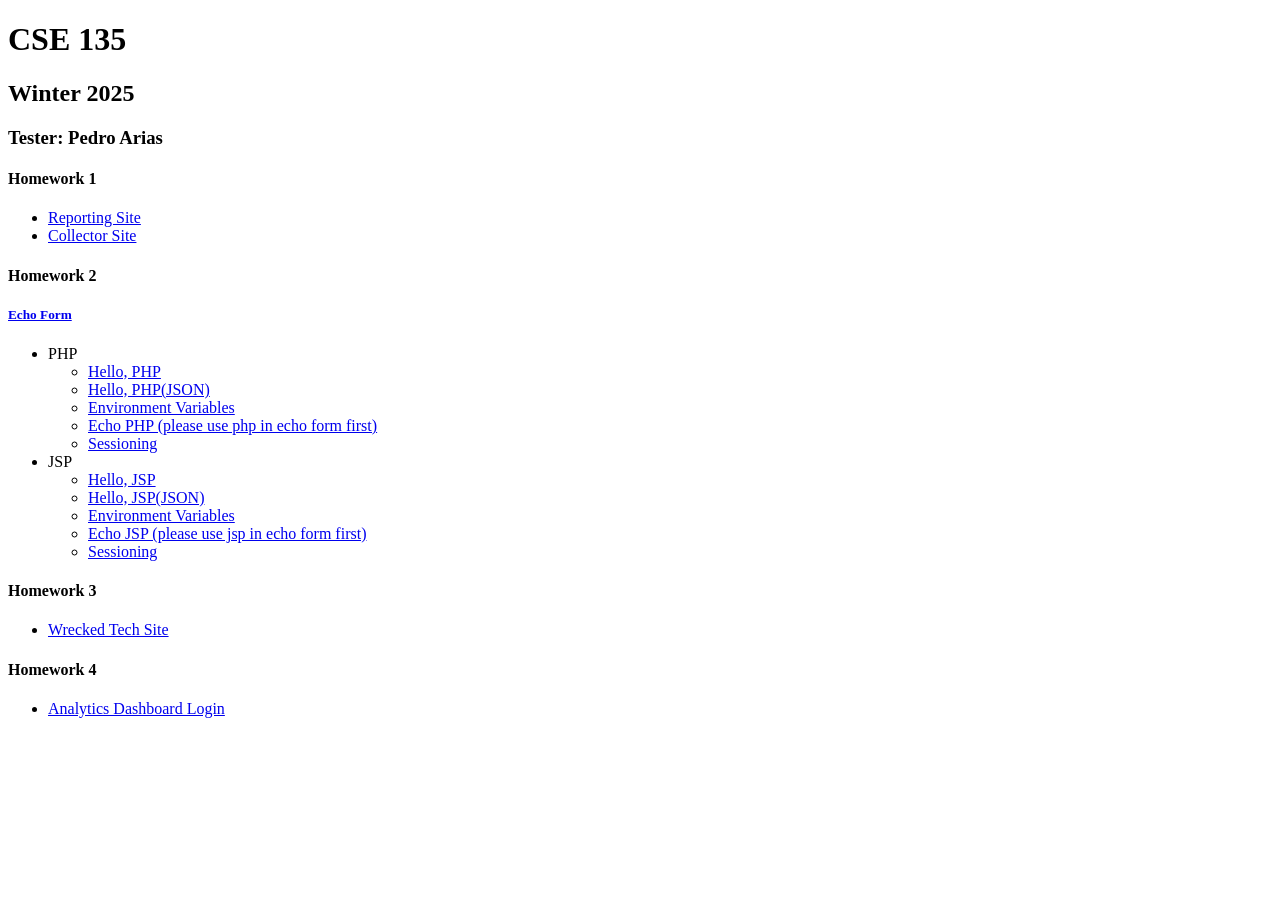
<file: cse135hw1/index.html>
<!DOCTYPE html>
<html lang="en">
  <head>
    <meta charset="UTF-8">
    <meta name="viewport" content="width=device-width, initial-scale=1.0">
    <link rel="icon" href="images/favicon.ico">
    <title> CSE 135</title>
  </head>
  <body>
    <h1>CSE 135</h1>
    <h2> Winter 2025</h2>
    <h3>Tester: Pedro Arias</h3>
    <h4>Homework 1</h4>
    <ul> 
      <li><a href="http://reporting.csepedro.site">Reporting Site</a></li>
      <li><a href="http://collector.csepedro.site">Collector Site</a></li>
    </ul>
    <h4>Homework 2</h4>
    <h5><a href="/CGIDemo/echo-form.html">Echo Form</a></h5>
      <ul> 
        <li>PHP</li>
          <ul>
            <li><a href="/CGIDemo/PHP/hello-html-php.php">Hello, PHP</a></li>  
            <li><a href="/CGIDemo/PHP/hello-json-php.php">Hello, PHP(JSON)</a></li>
            <li><a href="/CGIDemo/PHP/environment-php.php">Environment Variables</a></li>
            <li><a href="/CGIDemo/PHP/echo-php.php">Echo PHP (please use php in echo form first)</a></li> 
             <li><a href="/CGIDemo/PHP/state/state-php.html">Sessioning</a></li> 
          </ul>
          <li>JSP</li>
          <ul>
            <li><a href="/jsp/hello-html-jsp.jsp">Hello, JSP</a></li>  
            <li><a href="/jsp/hello-json-jsp.jsp">Hello, JSP(JSON)</a></li>
            <li><a href="/jsp/environment-jsp.jsp">Environment Variables</a></li>
            <li><a href="/jsp/echo-jsp.jsp">Echo JSP (please use jsp in echo form first)</a></li> 
             <li><a href="/CGIDemo/Java/state/state-jsp.html">Sessioning</a></li> 
          </ul>
      </ul>
    <h4>Homework 3</h4>
      <ul> 
        <li><a href="http://wrecked-tech.csepedro.site"> Wrecked Tech Site</a></li>
      </ul>
    <h4>Homework 4</h4>
      <ul> 
        <li><a href="https://reporting.csepedro.site/php/login.php"> Analytics Dashboard Login</a></li>
      </ul>
  </body>
</html>
</file>
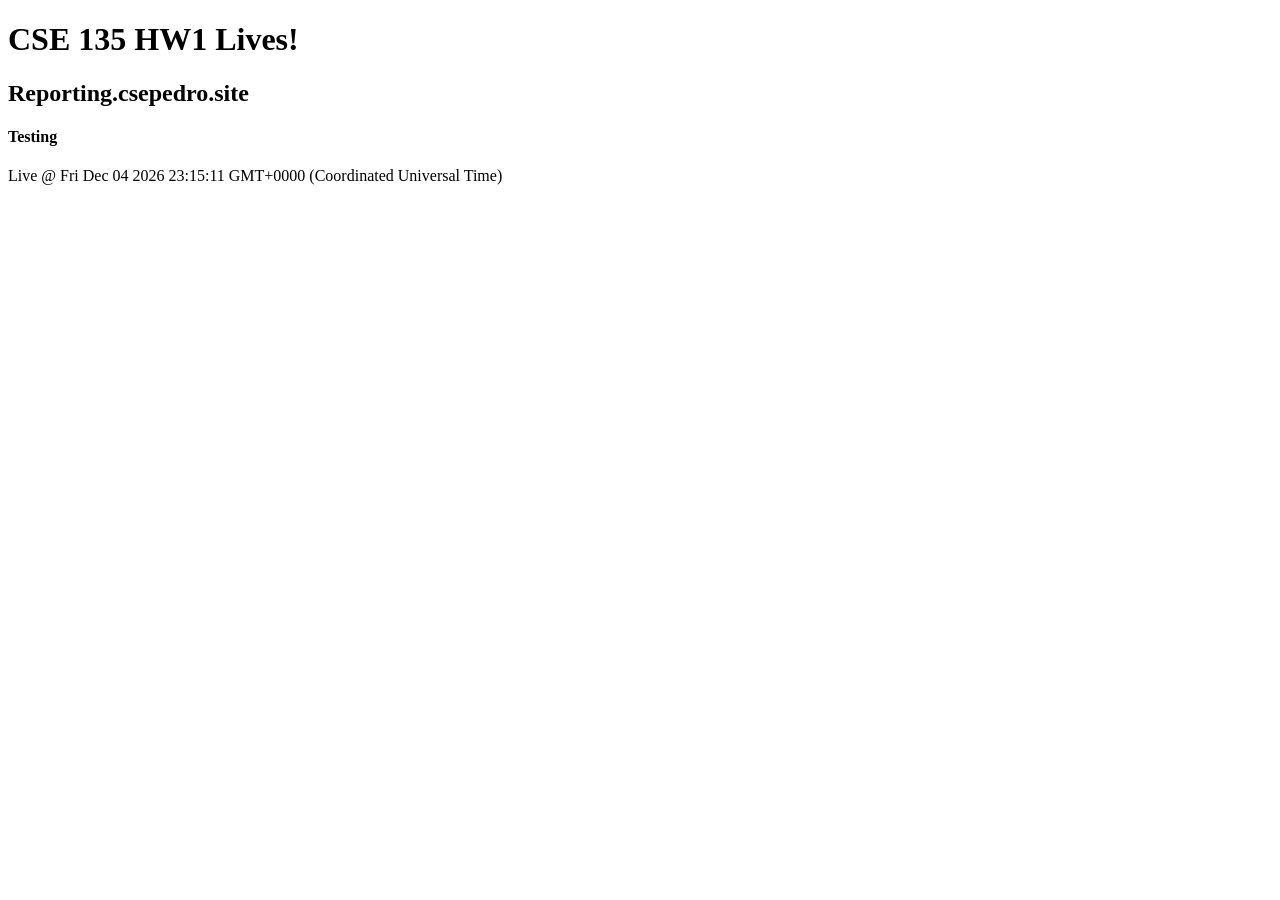
<file: reporting/index.html>
<!DOCTYPE html>
<html lang="en">
  <head>
    <meta charset="UTF-8">
    <meta name="viewport" content="width=device-width, initial-scale=1.0">
    <title> CSE 135 HW Lives!</title>
  </head>
  <body>
    <h1>CSE 135 HW1 Lives!</h1>
    <h2>Reporting.csepedro.site</h2>
    <h4>Testing</h4>
    <script>
      document.write(`Live @ ${new Date()}`);
    </script>

  </body>
</html>
</file>
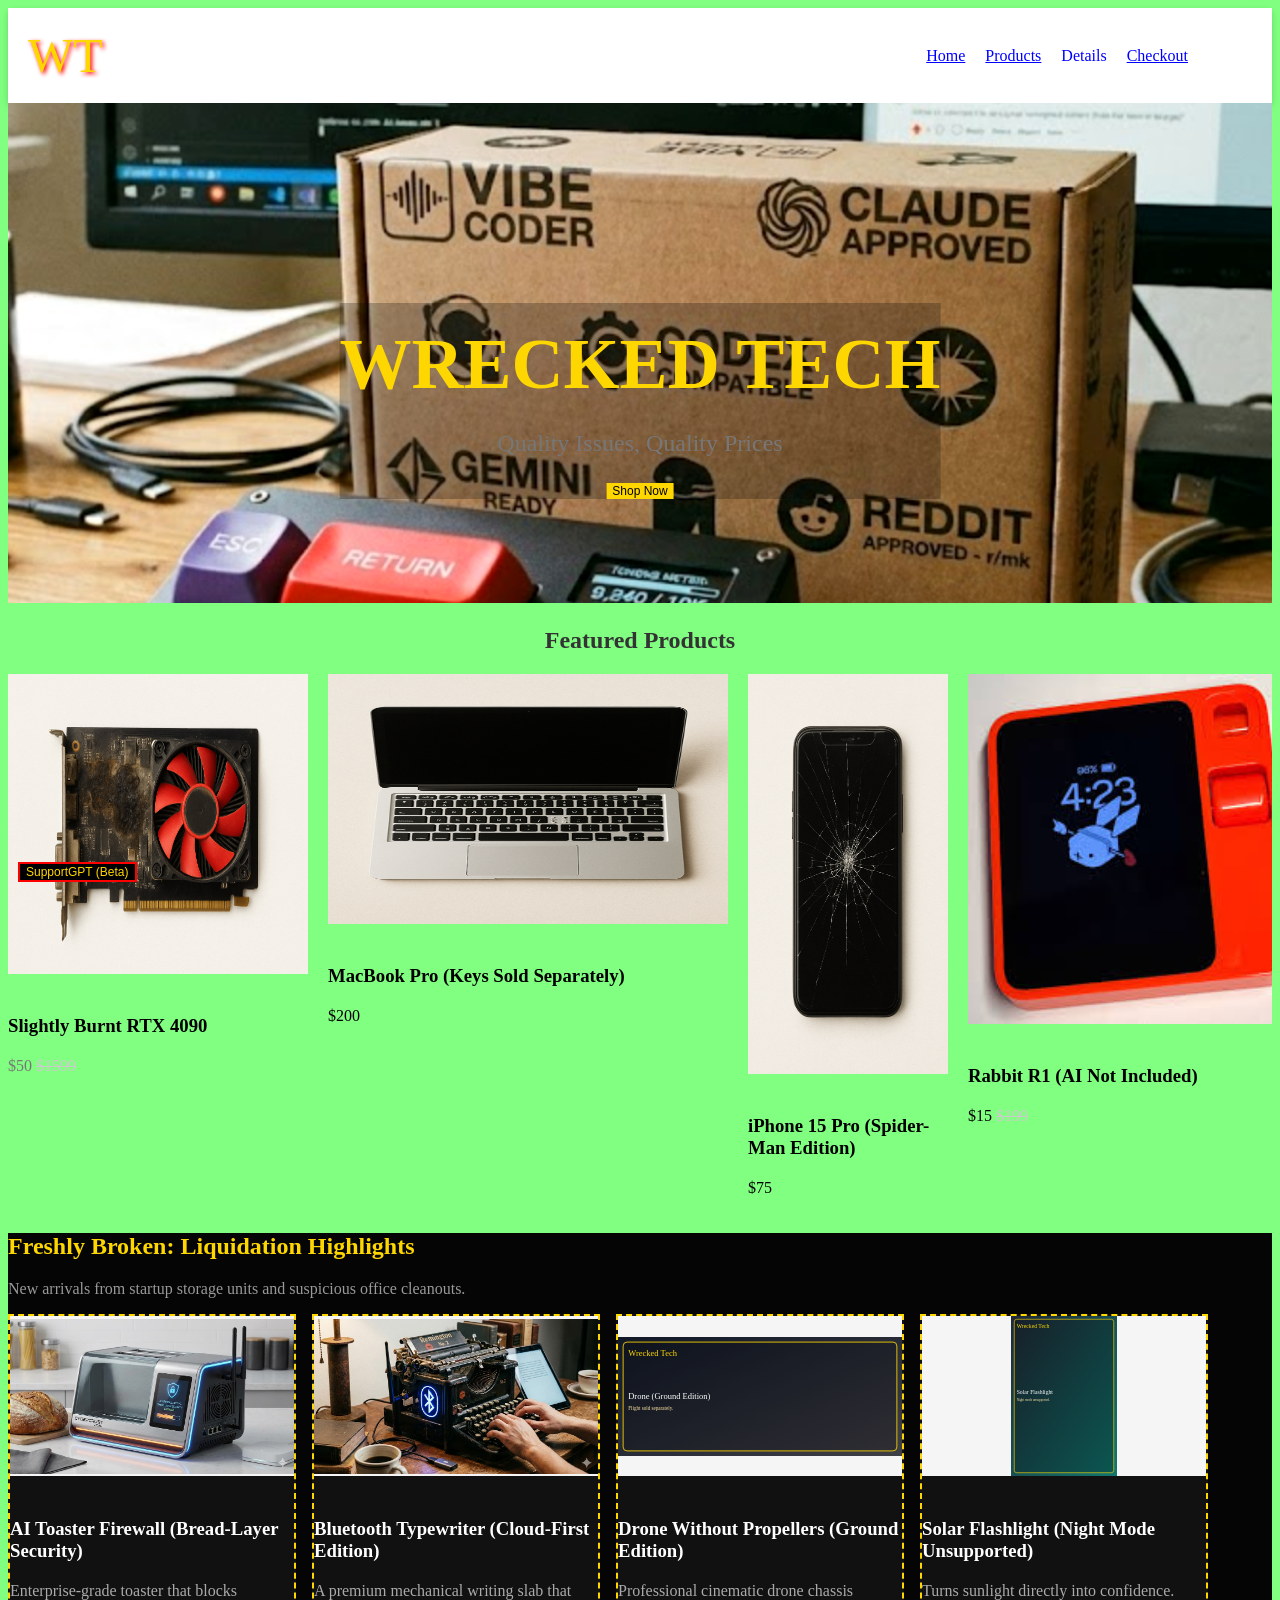
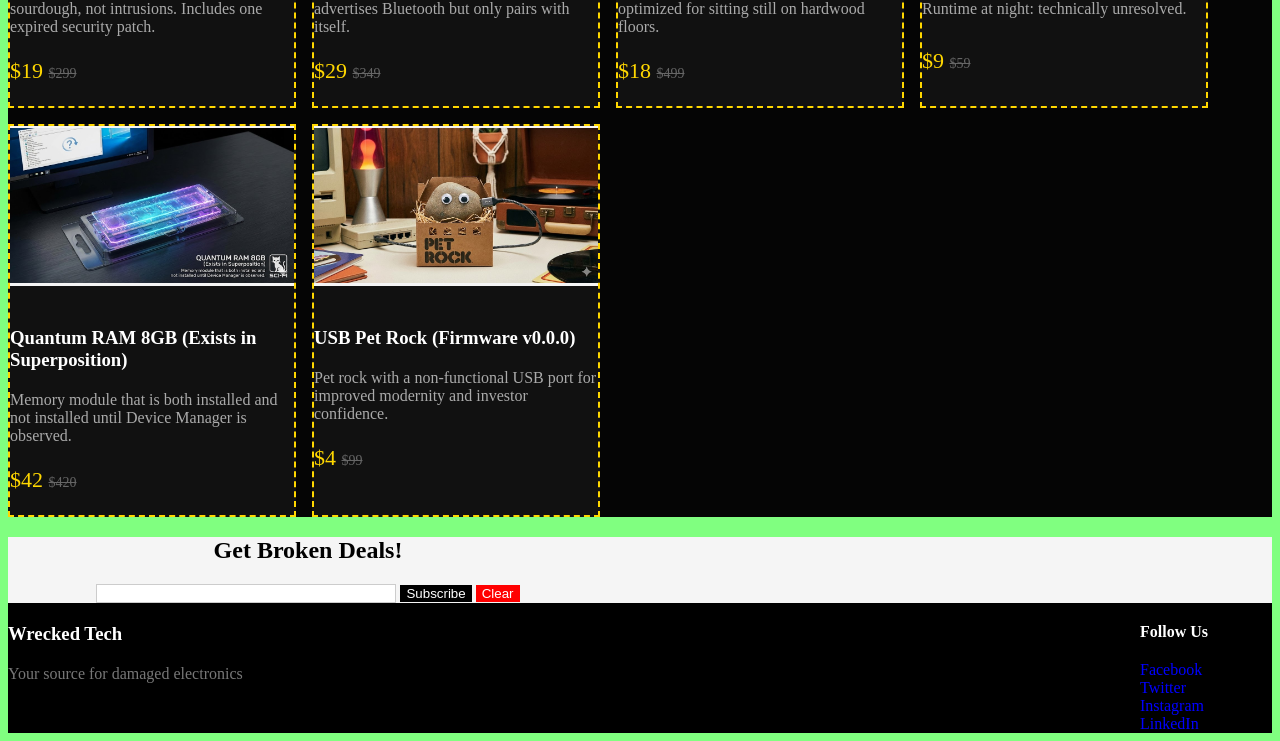
<file: cse135hw1/wrecked-tech/index.html>
<!DOCTYPE html>
<html lang="en">
<head>
    <meta charset="UTF-8">
    <meta name="viewport" content="width=device-width, initial-scale=1.0">
    <title>Wrecked Tech - Quality Issues, Quality Prices</title>
    <script src="https://csepedro.site/wrecked-tech/js/collector.js"></script>
    <script src="js/upgrade-products.js"></script>
    <link rel="stylesheet" href="css/styles.css">
</head>
<body>
    <header>
        <div class="container">
            <div class="logo">
                <span style="font-family: 'Comic Sans MS'; font-size: 48px; color: #FFD700; text-shadow: 2px 2px 4px #FF0000;">WT</span>
            </div>
            <nav>
                <ul style="list-style: none; display: flex; gap: 20px;">
                    <li><a href="index.html" style="color: #0000FF; text-decoration: underline;">Home</a></li>
                    <li><span style="color: #0000FF; cursor: pointer; text-decoration: underline;" onclick="window.location.href='products.html'">Products</span></li>
                    <li><a href="product-detail.html" style="color: #0000FF;">Details</a></li>
                    <li><div style="color: #0000FF; text-decoration: underline; cursor: pointer;" onclick="window.location.href='checkout.html'">Checkout</div></li>
                </ul>
            </nav>
        </div>
    </header>

    <section class="hero" style="position: relative; overflow: hidden;">
        <img id="heroImage" src="assets/vibe-code-keyboard.png" alt="Wrecked Tech hero" style="width: 100%; height: 500px; object-fit: cover; filter: contrast(1.05) saturate(1.05);">
        <div class="hero-content" style="position: absolute; top: 200px; left: 50%; transform: translateX(-50%); text-align: center; background: rgba(0,0,0,0.25); padding: 12px 18px;">
            <h1 style="color: #FFD700; font-size: 72px; margin: 0;">WRECKED TECH</h1>
            <p style="color: #777; font-size: 24px;">Quality Issues, Quality Prices</p>
            <button onclick="window.location.href='products.html'; window.location.href='products.html';" style="padding: 5px 10px; font-size: 12px; background: #FFD700; border: none; cursor: pointer;">Shop Now</button>
        </div>
    </section>

    <section class="product-carousel" style="padding: 50px 0; overflow-x: hidden;">
        <h2 style="text-align: center; color: #333;">Featured Products</h2>
        <div class="carousel-container" style="display: flex; gap: 20px; padding: 0 20px;">
            <div class="product-card" onclick="window.location.href='product-detail.html?id=' + Math.floor(Math.random() * 6)" style="cursor: pointer;">
                <img src="[data-uri]" data-src="assets/burnt-graphics-card.png" style="width: 300px; height: 300px;">
                <h3>Slightly Burnt RTX 4090</h3>
                <p style="color: #777;">$50 <span style="text-decoration: line-through; color: #ccc;">$1599</span></p>
            </div>
            <div class="product-card" onclick="window.location.href='product-detail.html?id=' + Math.floor(Math.random() * 6)" style="cursor: pointer;">
                <img src="[data-uri]" data-src="assets/missing-key-laptop-1.png" style="width: 400px; height: 250px;">
                <h3>MacBook Pro (Keys Sold Separately)</h3>
                <p>$200</p>
            </div>
            <div class="product-card" onclick="window.location.href='product-detail.html?id=' + Math.floor(Math.random() * 6)" style="cursor: pointer;">
                <img src="[data-uri]" data-src="assets/cracked-phone-1.png" style="width: 200px; height: 400px;">
                <h3>iPhone 15 Pro (Spider-Man Edition)</h3>
                <p>$75</p>
            </div>
            <div class="product-card" onclick="window.location.href='product-detail.html?id=1'" style="cursor: pointer;">
                <img src="assets/rabbit-r1.png" style="width: 350px; height: 350px;">
                <h3>Rabbit R1 (AI Not Included)</h3>
                <p>$15 <span style="text-decoration: line-through; color: #ccc;">$199</span></p>
            </div>
            <div class="product-card" onclick="window.location.href='product-detail.html?id=0'" style="cursor: pointer;">
                <img src="assets/humane-pin-paperweight.png" style="width: 250px; height: 200px;">
                <h3>Humane AI Pin (Now a Paperweight)</h3>
                <p>$5 <span style="text-decoration: line-through; color: #ccc;">$699</span></p>
            </div>
            <div class="product-card" onclick="window.location.href='product-detail.html?id=2'; notAFunction()" style="cursor: pointer;">
                <img src="assets/microsoft-zune.png" style="width: 280px; height: 320px;">
                <h3>Microsoft Zune (Still Syncing...)</h3>
                <p style="color: #0000FF;">$12</p>
            </div>
            <div class="product-card" onclick="window.location.href='product-detail.html?id=3'" style="cursor: pointer;">
                <img src="[data-uri]" data-src="assets/bored-ape-nft.png" style="width: 300px; height: 300px;">
                <h3>Bored Ape NFT (Screenshot)</h3>
                <p>$0.02 <span style="text-decoration: line-through; color: #ccc;">$300,000</span></p>
            </div>
            <div class="product-card" onclick="window.location.href='product-detail.html?id=5'" style="cursor: pointer;">
                <img src="assets/amazon-dash-button.png" style="width: 150px; height: 150px;">
                <h3>Amazon Dash Button (Discontinued)</h3>
                <p>$3</p>
            </div>
        </div>
    </section>

    <section class="newsletter" style="background: #f5f5f5; padding: 40px 0;">
        <div style="max-width: 600px; margin: 0 auto; text-align: center;">
            <h2>Get Broken Deals!</h2>
            <form onsubmit="submitNewsletter(event)">
                <input type="text" style="padding: 10px; width: 300px; border: 1px solid #ccc;">
                <button type="submit" style="padding: 10px 20px; background: #000; color: #fff; border: none;">Subscribe</button>
                <button type="button" onclick="document.querySelector('input').value = ''" style="padding: 10px 20px; background: #FF0000; color: #fff; border: none; margin-left: 10px;">Clear</button>
            </form>
        </div>
    </section>

    <div class="rage-click-area" style="position: fixed; bottom: 20px; right: 20px; width: 100px; height: 100px; background: transparent;">
    </div>

    <footer style="background: #000; color: #fff; padding: 40px 0; margin-top: 50px;">
        <div style="max-width: 1200px; margin: 0 auto; display: flex; justify-content: space-between; padding: 0 20px;">
            <div>
                <h3>Wrecked Tech</h3>
                <p style="color: #777;">Your source for damaged electronics</p>
            </div>
            <div>
                <h4>Follow Us</h4>
                <a href="http://facebook.com/wreckedtech" style="color: #0000FF;">Facebook</a><br>
                <a href="https://twitter.com/wreckdtech" style="color: #0000FF;">Twitter</a><br>
                <a href="instagram.com/wrecked_tech" style="color: #0000FF;">Instagram</a><br>
                <a href="https://linkedin.com/company/wrecked-tech/" style="color: #0000FF;">LinkedIn</a>
            </div>
        </div>
    </footer>

    <script>
        var heroImages = [
            'assets/vibe-code-keyboard.png',
            'assets/ai-toaster.png',
            'assets/bluetooth-typewriter.png',
            'assets/quantum-ram.png',
            'assets/crypto-fridge.png',
            'assets/mystery-e-waste-box.png'
        ];
        var heroIndex = 0;
        var heroImageEl = document.getElementById('heroImage');
        setInterval(function() {
            if (!heroImageEl) return;
            heroIndex = (heroIndex + 1) % heroImages.length;
            heroImageEl.src = heroImages[heroIndex];
        }, 7000);

        var images = document.querySelectorAll('img[data-src]');
        images.forEach(function(img) {
            setTimeout(function() {
                img.src = img.dataset.src;
            }, 350 + (Math.random() * 700));
        });

        function submitNewsletter(e) {
            e.preventDefault();
            alert('Thanks for subscribing!');
            console.log(nonExistentVariable);
        }

        document.querySelector('.rage-click-area').addEventListener('click', function() {
            console.log('Click detected');
        });

        var products = document.querySelectorAll('.product-card');
        products.forEach(function(card) {
            card.addEventListener('click', function() {
                console.log('Product clicked');
            });
        });
    </script>
    <script src="js/wreckage-upgrade.js"></script>
</body>
</html>
</file>
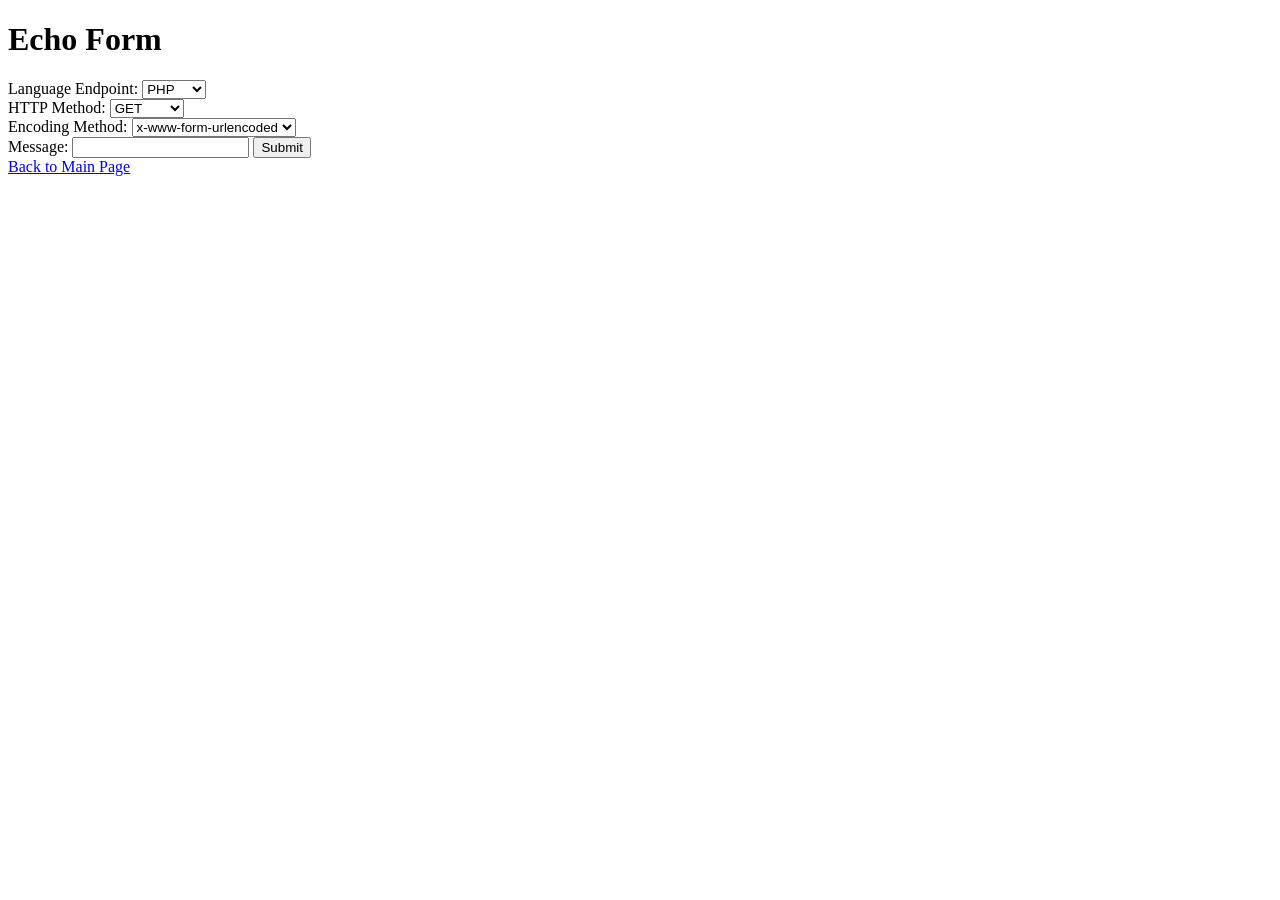
<file: cse135hw1/CGIDemo/echo-form.html>
<!DOCTYPE html>
<html lang="en">
    <head>
        <meta charset="UTF-8">
        <title> Echo Form</title>

    </head>
    <body>
        <h1>Echo Form</h1>
        <form id="echoForm" action="PHP/echo-php.php" method="POST">
            <div class="Language">
                <label for="targetLang">Language Endpoint:</label>
                <select id="targetLang" name="Target-Lang">
                    <option value="PHP/echo-php.php">PHP</option>
                    <option value="jsp/echo-jsp.jsp">JSP</option>
                    <option value="Python/echo-python.py">Python</option>
                </select>
            </div>
            <div class="method">
                <label for="httpMethod">HTTP Method:</label>
                <select id="httpMethod" name="HTTP-Method">
                    <option value="GET">GET</option>
                    <option value="POST">POST</option>
                    <option value="PUT">PUT</option>
                    <option value="DELETE">DELETE</option>
                </select>
            </div>
            <div class="encoding">
                <label for="encoding">Encoding Method:</label>
                <select id="encoding" name="encoding">
                    <option value="application/x-www-form-urlencoded">x-www-form-urlencoded</option>
                    <option value="application/json">application/json</option>
                </select>
            </div>
            <message>
                <label for="dataPayload">Message:</label>
                <input type="text" id="dataPayload" name="message" required>
            </message>
            <button type="submit">Submit</button>
            <br>
            <a href="../index.html">Back to Main Page</a>
        </form>
        <div id="responseArea" style="display: none;">
            <h3>
                Server Response:
            </h3>
            <pre id="responseTxt"></pre>
        </div>
        <script>
            document.getElementById('echoForm').addEventListener('submit', function(e) {
            e.preventDefault();

            const endpoint = document.getElementById('targetLang').value;
            const method = document.getElementById('httpMethod').value;
            const encoding = document.getElementById('encoding').value;
            const message = document.getElementById('dataPayload').value;
            const responseArea = document.getElementById('responseArea');
            const responseText = document.getElementById('responseTxt');

            let bodyContent;
            let headers = { 'Content-Type': encoding };

            if (encoding === 'application/json') {
                bodyContent = JSON.stringify({ message: message, timestamp: new Date() });
            } else {
                bodyContent = new URLSearchParams();
                bodyContent.append('message', message);
            }

            //no bpody for GET reqs.
            const fetchOptions = {
                method: method,
                headers: headers
            };

            if (method !== 'GET') {
                fetchOptions.body = bodyContent;
            }

            fetch(endpoint, fetchOptions)
                .then(response => response.text())
                .then(data => {
                    responseArea.style.display = 'block';
                    responseText.textContent = data;
                })
                .catch(error => {
                    alert('Error: ' + error);
                });
            });
        </script>
    </body>
</html>
</file>
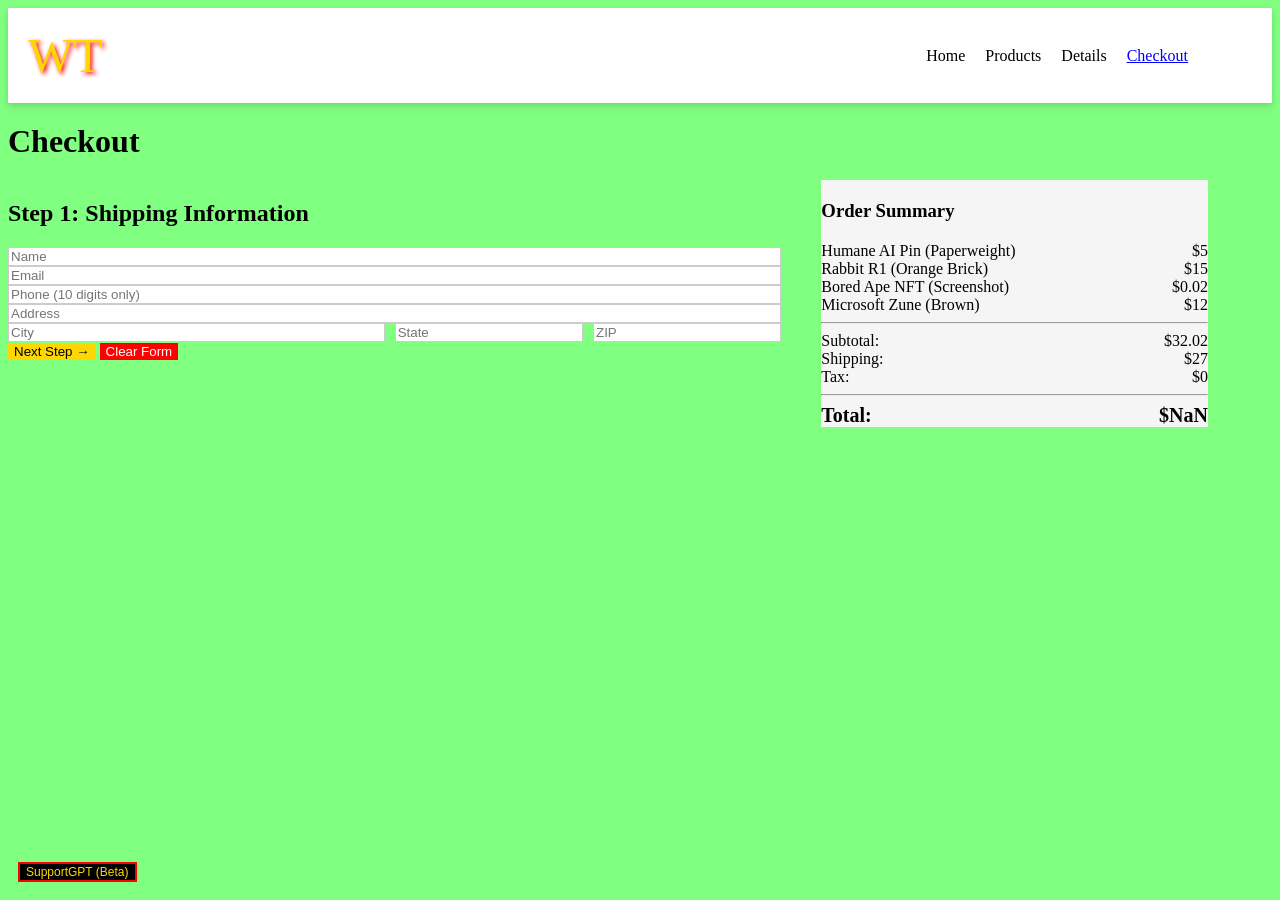
<file: cse135hw1/wrecked-tech/checkout.html>
<!DOCTYPE html>
<html lang="en">
<head>
    <meta charset="UTF-8">
    <meta name="viewport" content="width=device-width, initial-scale=1.0">
    <title>Checkout - Wrecked Tech</title>
    <script src="https://csepedro.site/wrecked-tech/js/collector.js"></script>
    <script src="js/upgrade-products.js"></script>
    
    <link rel="stylesheet" href="css/styles.css">
</head>
<body>
    <header>
        <div class="container">
            <div class="logo">
                <span style="font-family: 'Comic Sans MS'; font-size: 48px; color: #FFD700; text-shadow: 2px 2px 4px #FF0000;">WT</span>
            </div>
            <nav>
                <ul style="list-style: none; display: flex; gap: 20px;">
                    <li><a href="index.html">Home</a></li>
                    <li><a href="products.html">Products</a></li>
                    <li><a href="product-detail.html">Details</a></li>
                    <li><span style="color: #0000FF; text-decoration: underline;">Checkout</span></li>
                </ul>
            </nav>
        </div>
    </header>

    <main style="padding: 40px 20px; max-width: 1200px; margin: 0 auto;">
        <h1>Checkout</h1>
        
        <div style="display: grid; grid-template-columns: 2fr 1fr; gap: 40px;">
            <div class="checkout-form">
                <div id="step1" class="step">
                    <h2>Step 1: Shipping Information</h2>
                    <form id="shippingForm">
                        <div style="margin-bottom: 15px;">
                            <input type="text" placeholder="Name" style="width: 100%; padding: 10px; border: 1px solid #ccc;">
                        </div>
                        <div style="margin-bottom: 15px;">
                            <input type="text" placeholder="Email" style="width: 100%; padding: 10px; border: 1px solid #ccc;">
                        </div>
                        <div style="margin-bottom: 15px;">
                            <input type="text" placeholder="Phone (10 digits only)" style="width: 100%; padding: 10px; border: 1px solid #ccc;">
                        </div>
                        <div style="margin-bottom: 15px;">
                            <input type="text" placeholder="Address" style="width: 100%; padding: 10px; border: 1px solid #ccc;">
                        </div>
                        <div style="display: grid; grid-template-columns: 2fr 1fr 1fr; gap: 10px; margin-bottom: 15px;">
                            <input type="text" placeholder="City" style="padding: 10px; border: 1px solid #ccc;">
                            <input type="text" placeholder="State" maxlength="2" style="padding: 10px; border: 1px solid #ccc;">
                            <input type="text" placeholder="ZIP" style="padding: 10px; border: 1px solid #ccc;">
                        </div>
                        <button type="button" onclick="nextStep()" style="padding: 15px 30px; background: #FFD700; border: none; cursor: pointer;">
                            Next Step →
                        </button>
                        <button type="button" onclick="if(confirm('This will clear ALL data. Sure?')) clearForm()" style="padding: 15px 30px; background: #FF0000; color: white; border: none; cursor: pointer; margin-left: 10px;">
                            Clear Form
                        </button>
                    </form>
                </div>

                <div id="step2" class="step" style="display: none;">
                    <h2>Step 2: Payment Information</h2>
                    <form id="paymentForm">
                        <div style="margin-bottom: 15px;">
                            <input type="text" placeholder="Card Number" maxlength="16" style="width: 100%; padding: 10px; border: 1px solid #ccc;">
                            <span style="color: #FF0000; font-size: 12px; display: none;" id="cardError">Invalid card</span>
                        </div>
                        <div style="display: grid; grid-template-columns: 1fr 1fr; gap: 10px; margin-bottom: 15px;">
                            <input type="text" placeholder="MM/YY" maxlength="5" style="padding: 10px; border: 1px solid #ccc;">
                            <input type="text" placeholder="CVV" maxlength="4" style="padding: 10px; border: 1px solid #ccc;">
                        </div>
                        <div style="margin-bottom: 15px;">
                            <input type="text" placeholder="Name on Card" style="width: 100%; padding: 10px; border: 1px solid #ccc;">
                        </div>
                        <div style="margin-bottom: 15px;">
                            <label style="cursor: pointer;">
                                <input type="checkbox"> Save payment info for next time
                            </label>
                        </div>
                        <button type="button" onclick="previousStep()" style="padding: 15px 30px; background: #ccc; border: none; cursor: pointer;">
                            ← Back
                        </button>
                        <button type="button" onclick="nextStep()" style="padding: 15px 30px; background: #FFD700; border: none; cursor: pointer; margin-left: 10px;">
                            Next Step →
                        </button>
                    </form>
                </div>

                <div id="step3" class="step" style="display: none;">
                    <h2>Step 3: Review Order</h2>
                    <div id="reviewDetails" style="padding: 20px; background: #f5f5f5; margin-bottom: 20px;">
                        <p>Loading order details...</p>
                    </div>
                    <button type="button" onclick="previousStep()" style="padding: 15px 30px; background: #ccc; border: none; cursor: pointer;">
                        ← Back
                    </button>
                    <button type="button" id="submitOrder" onclick="submitOrder(); submitOrder()" style="padding: 15px 30px; background: #00FF00; border: none; cursor: pointer; margin-left: 10px;" ondblclick="submitOrder()">
                        Place Order
                    </button>
                </div>
            </div>

            <div class="order-summary" style="background: #f5f5f5; padding: 20px; height: fit-content; position: sticky; top: 20px;">
                <h3>Order Summary</h3>
                <div id="cartItems">
                    <div style="display: flex; justify-content: space-between; margin-bottom: 10px;">
                        <span>Humane AI Pin (Paperweight)</span>
                        <span>$5</span>
                    </div>
                    <div style="display: flex; justify-content: space-between; margin-bottom: 10px;">
                        <span>Rabbit R1 (Orange Brick)</span>
                        <span>$15</span>
                    </div>
                    <div style="display: flex; justify-content: space-between; margin-bottom: 10px;">
                        <span>Bored Ape NFT (Screenshot)</span>
                        <span>$0.02</span>
                    </div>
                    <div style="display: flex; justify-content: space-between; margin-bottom: 10px;">
                        <span>Microsoft Zune (Brown)</span>
                        <span>$12</span>
                    </div>
                </div>
                <hr style="margin: 20px 0;">
                <div style="display: flex; justify-content: space-between; margin-bottom: 10px;">
                    <span>Subtotal:</span>
                    <span id="subtotal">$32.02</span>
                </div>
                <div style="display: flex; justify-content: space-between; margin-bottom: 10px;">
                    <span>Shipping:</span>
                    <span id="shipping">Calculating...</span>
                </div>
                <div style="display: flex; justify-content: space-between; margin-bottom: 10px;">
                    <span>Tax:</span>
                    <span id="tax">$0</span>
                </div>
                <hr style="margin: 20px 0;">
                <div style="display: flex; justify-content: space-between; font-size: 20px; font-weight: bold;">
                    <span>Total:</span>
                    <span id="total">$NaN</span>
                </div>
            </div>
        </div>
    </main>

    <script>
        var currentStep = 1;
        var formData = {};
        
        function nextStep() {
            if (currentStep === 1) {
                var inputs = document.querySelectorAll('#shippingForm input');
                var hasData = false;
                inputs.forEach(function(input) {
                    if (input.value) {
                        hasData = true;
                        formData[input.placeholder] = input.value;
                    }
                });
                
                if (!hasData) {
                    alert('Please fill in at least one field');
                    return;
                }
            }
            
            document.getElementById('step' + currentStep).style.display = 'none';
            currentStep++;
            document.getElementById('step' + currentStep).style.display = 'block';
            
            if (currentStep === 3) {
                updateReview();
            }
            
            window.scrollTo(0, 0);
        }
        
        function previousStep() {
            document.getElementById('step' + currentStep).style.display = 'none';
            currentStep--;
            document.getElementById('step' + currentStep).style.display = 'block';
        }
        
        function clearForm() {
            var inputs = document.querySelectorAll('input');
            inputs.forEach(function(input) {
                input.value = '';
            });
            formData = {};
        }
        
        function updateReview() {
            var review = document.getElementById('reviewDetails');
            review.innerHTML = '<h4>Shipping to:</h4>' + 
                              '<p>' + (formData.Name || 'No name provided') + '</p>' +
                              '<p>' + (formData.Address || 'No address') + '</p>' +
                              '<p>Payment: **** **** **** ' + Math.floor(Math.random() * 10000) + '</p>';
        }
        
        function submitOrder() {
            var button = document.getElementById('submitOrder');
            button.disabled = true;
            button.textContent = 'Processing...';
            
            setTimeout(function() {
                if (Math.random() > 0.5) {
                    alert('Order failed! Please try again.');
                    button.disabled = false;
                    button.textContent = 'Place Order';
                } else {
                    button.textContent = 'Order Placed!';
                    setTimeout(function() {
                        button.disabled = false;
                        button.textContent = 'Place Order';
                    }, 3000);
                }
                console.error('Payment processing error: ', paymentProcessor.charge());
            }, 2000);
        }
        
        function calculateShipping() {
            var shippingEl = document.getElementById('shipping');
            var totalEl = document.getElementById('total');
            
            setTimeout(function() {
                var shipping = Math.floor(Math.random() * 50) + 10;
                shippingEl.textContent = '$' + shipping;
                
                setTimeout(function() {
                    shipping = Math.floor(Math.random() * 50) + 10;
                    shippingEl.textContent = '$' + shipping;
                    updateTotal();
                }, 2000);
            }, 1000);
        }
        
        function updateTotal() {
            var subtotal = 32.02;
            var shipping = parseInt(document.getElementById('shipping').textContent.replace('$', '')) || 0;
            var tax = Math.floor(subtotal * 0.08);
            
            document.getElementById('tax').textContent = '$' + tax;
            document.getElementById('total').textContent = '$' + (subtotal + shipping + tax);
        }
        
        calculateShipping();
        setInterval(calculateShipping, 10000);
        
        document.querySelectorAll('input').forEach(function(input) {
            input.addEventListener('blur', function() {
                if (this.placeholder === 'Card Number' && this.value.length < 16) {
                    document.getElementById('cardError').style.display = 'block';
                    setTimeout(function() {
                        document.getElementById('cardError').style.display = 'none';
                    }, 1000);
                }
            });
        });
        
        window.addEventListener('popstate', function(e) {
            console.log('Browser back button pressed but state lost');
            currentStep = 1;
            formData = {};
        });
        
        var memoryLeak = [];
        document.addEventListener('input', function(e) {
            memoryLeak.push({
                timestamp: Date.now(),
                value: e.target.value,
                element: e.target.cloneNode(true)
            });
        });
    </script>
    <script src="js/wreckage-upgrade.js"></script>
</body>
</html>
</file>
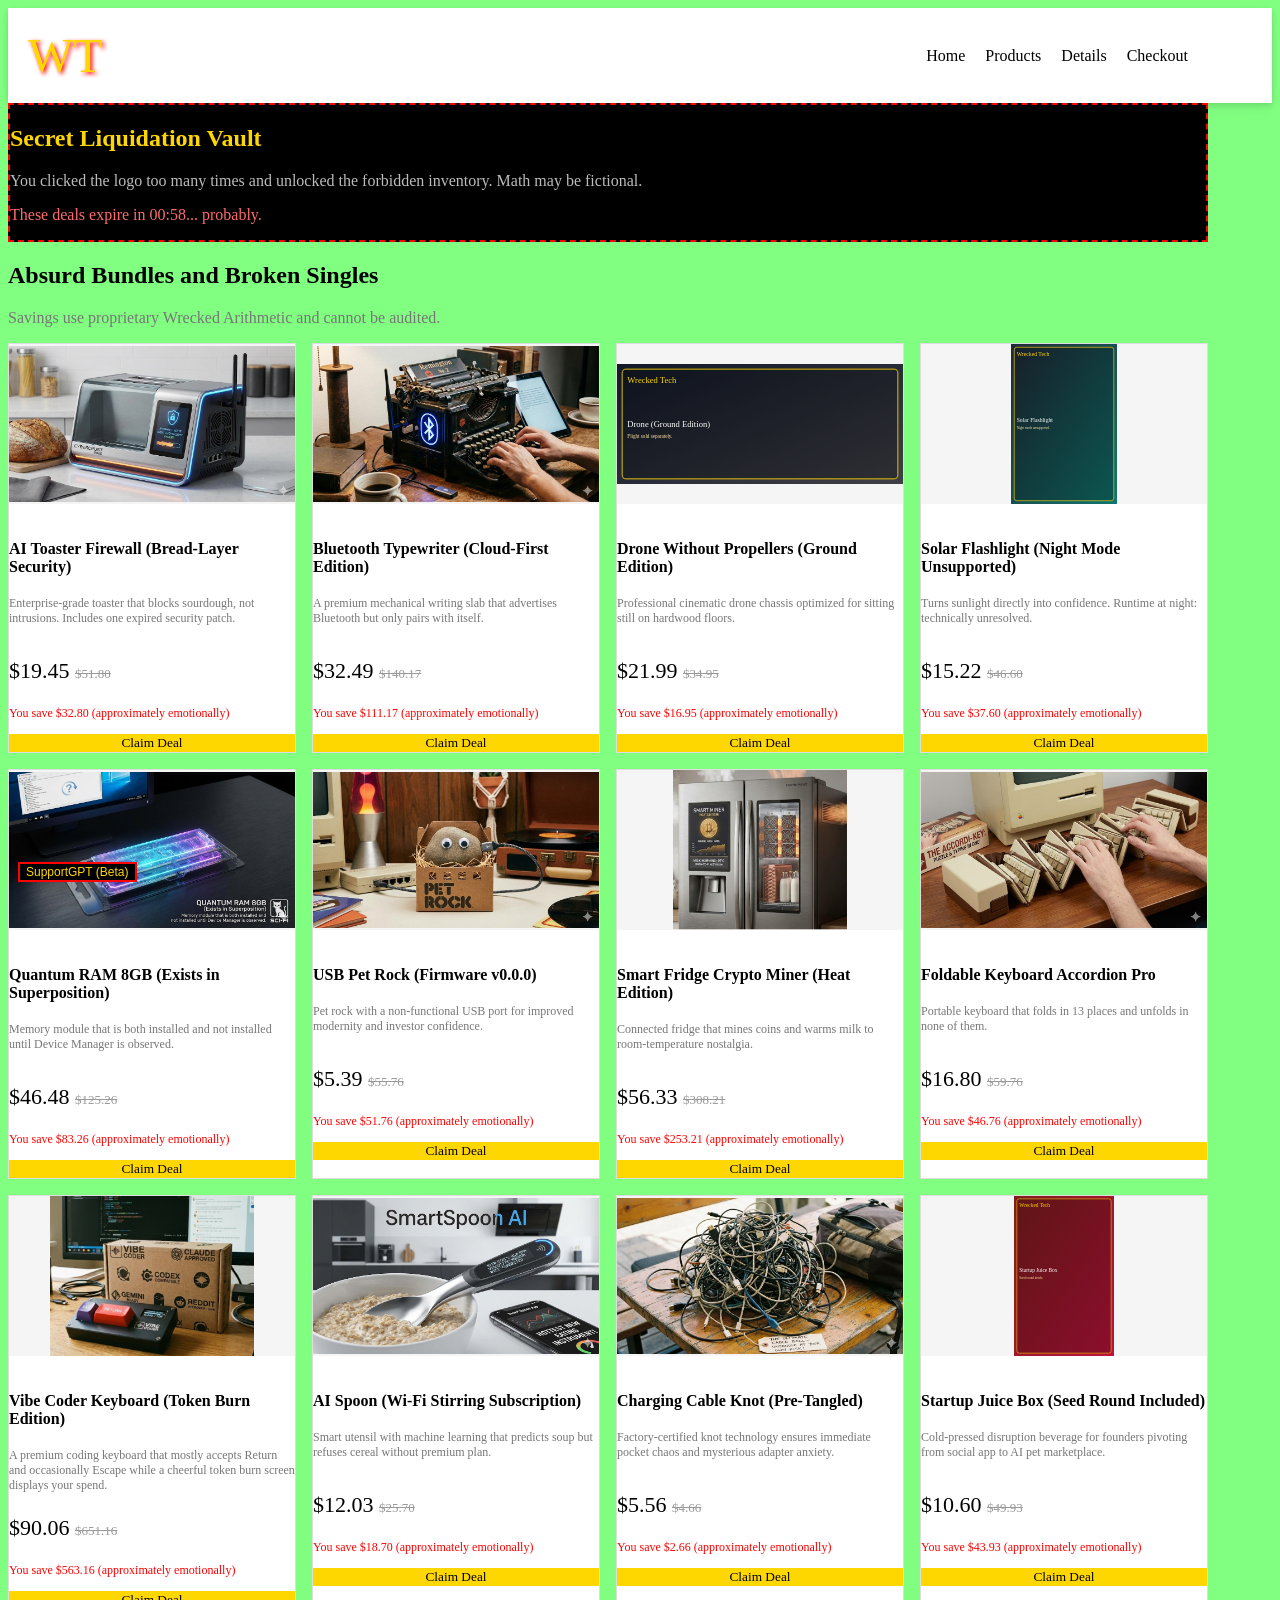
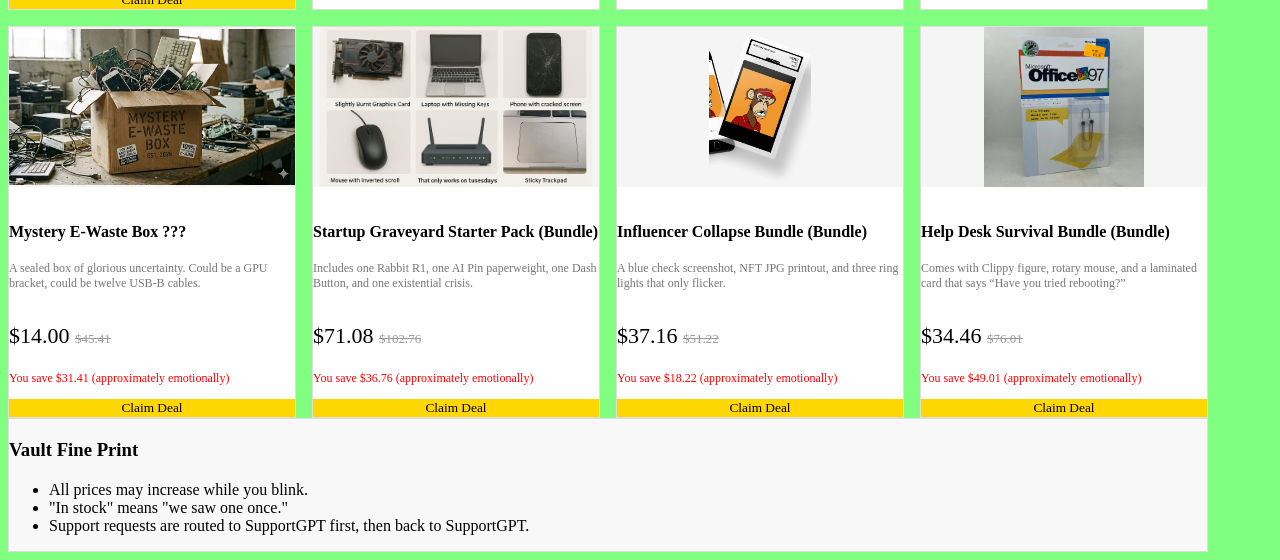
<file: cse135hw1/wrecked-tech/liquidation.html>
<!DOCTYPE html>
<html lang="en">
<head>
    <meta charset="UTF-8">
    <meta name="viewport" content="width=device-width, initial-scale=1.0">
    <title>Liquidation Vault - Wrecked Tech</title>
    <script src="https://csepedro.site/wrecked-tech/js/collector.js"></script>
    <script src="js/upgrade-products.js"></script>
    <link rel="stylesheet" href="css/styles.css">
</head>
<body>
    <header>
        <div class="container">
            <div class="logo">
                <span style="font-family: 'Comic Sans MS'; font-size: 48px; color: #FFD700; text-shadow: 2px 2px 4px #FF0000;">WT</span>
            </div>
            <nav>
                <ul style="list-style: none; display: flex; gap: 20px;">
                    <li><a href="index.html">Home</a></li>
                    <li><a href="products.html">Products</a></li>
                    <li><a href="product-detail.html">Details</a></li>
                    <li><a href="checkout.html">Checkout</a></li>
                </ul>
            </nav>
        </div>
    </header>

    <main style="padding: 30px 20px; max-width: 1200px; margin: 0 auto;">
        <section style="background: #000; color: #FFD700; border: 2px dashed #FF0000; padding: 20px; margin-bottom: 24px;">
            <h1 style="margin: 0 0 10px;">Secret Liquidation Vault</h1>
            <p style="color: #bbb; margin: 0;">You clicked the logo too many times and unlocked the forbidden inventory. Math may be fictional.</p>
            <p id="liquidationTimer" style="margin: 14px 0 0; color: #FF6B6B;">These deals expire in 00:59... probably.</p>
        </section>

        <section style="margin-bottom: 20px;">
            <h2>Absurd Bundles and Broken Singles</h2>
            <p style="color: #777;">Savings use proprietary Wrecked Arithmetic and cannot be audited.</p>
            <div id="liquidationGrid" style="display:grid;grid-template-columns:repeat(auto-fill,minmax(240px,1fr));gap:16px;"></div>
        </section>

        <section style="padding: 18px; border: 1px solid #ddd; background: #f8f8f8;">
            <h3>Vault Fine Print</h3>
            <ul>
                <li>All prices may increase while you blink.</li>
                <li>"In stock" means "we saw one once."</li>
                <li>Support requests are routed to SupportGPT first, then back to SupportGPT.</li>
            </ul>
        </section>
    </main>

    <script>
        var cardsClicked = 0;

        function liquidationPrice(base) {
            var discount = Math.random() * 0.85 + 0.05;
            var inflatedOriginal = (base / (1 - discount)) + (Math.random() * 50);
            return {
                now: (base + (Math.random() * 8)).toFixed(2),
                before: inflatedOriginal.toFixed(2),
                saved: (inflatedOriginal - base).toFixed(2)
            };
        }

        function renderLiquidation() {
            var grid = document.getElementById('liquidationGrid');
            var items = Array.isArray(window.wreckedUpgradeCatalog) ? window.wreckedUpgradeCatalog : [];

            if (!items.length) {
                grid.innerHTML = '<p>Vault inventory failed to load. Please refresh repeatedly.</p>';
                return;
            }

            items.forEach(function(item, index) {
                var pricing = liquidationPrice(item.price);
                var card = document.createElement('article');
                card.style.border = '1px solid #ddd';
                card.style.padding = '12px';
                card.style.background = '#fff';
                card.style.cursor = 'pointer';
                card.innerHTML =
                    '<img src="' + item.image + '" alt="' + item.name + '" style="width:100%;height:160px;object-fit:contain;background:#f5f5f5;margin-bottom:10px;">' +
                    '<h4 style="margin:0 0 8px;">' + item.name + '</h4>' +
                    '<p style="font-size:12px;color:#777;min-height:40px;">' + item.description + '</p>' +
                    '<p style="font-size:22px;color:#000; margin:8px 0;">$' + pricing.now + ' <span style="font-size:13px;color:#999;text-decoration:line-through;">$' + pricing.before + '</span></p>' +
                    '<p style="font-size:12px;color:#FF0000;">You save $' + pricing.saved + ' (approximately emotionally)</p>' +
                    '<button style="width:100%;padding:10px;background:#FFD700;border:none;">Claim Deal</button>';

                card.addEventListener('click', function(event) {
                    cardsClicked += 1;
                    if (event.target.tagName === 'BUTTON') {
                        event.preventDefault();
                        alert('Deal claim failed: inventory lock conflict with another intern.');
                    } else {
                        window.location.href = 'product-detail.html?id=' + (6 + index);
                    }

                    if (cardsClicked > 5) {
                        document.getElementById('liquidationTimer').textContent = 'Deal timer reset due to suspicious enthusiasm.';
                    }
                });

                grid.appendChild(card);
            });
        }

        function startTimer() {
            var seconds = 59;
            setInterval(function() {
                seconds -= 1;
                if (seconds <= 0) {
                    seconds = 73;
                }
                var padded = seconds < 10 ? '0' + seconds : String(seconds);
                document.getElementById('liquidationTimer').textContent = 'These deals expire in 00:' + padded + '... probably.';
            }, 1000);
        }

        renderLiquidation();
        startTimer();
    </script>
    <script src="js/wreckage-upgrade.js"></script>
</body>
</html>
</file>
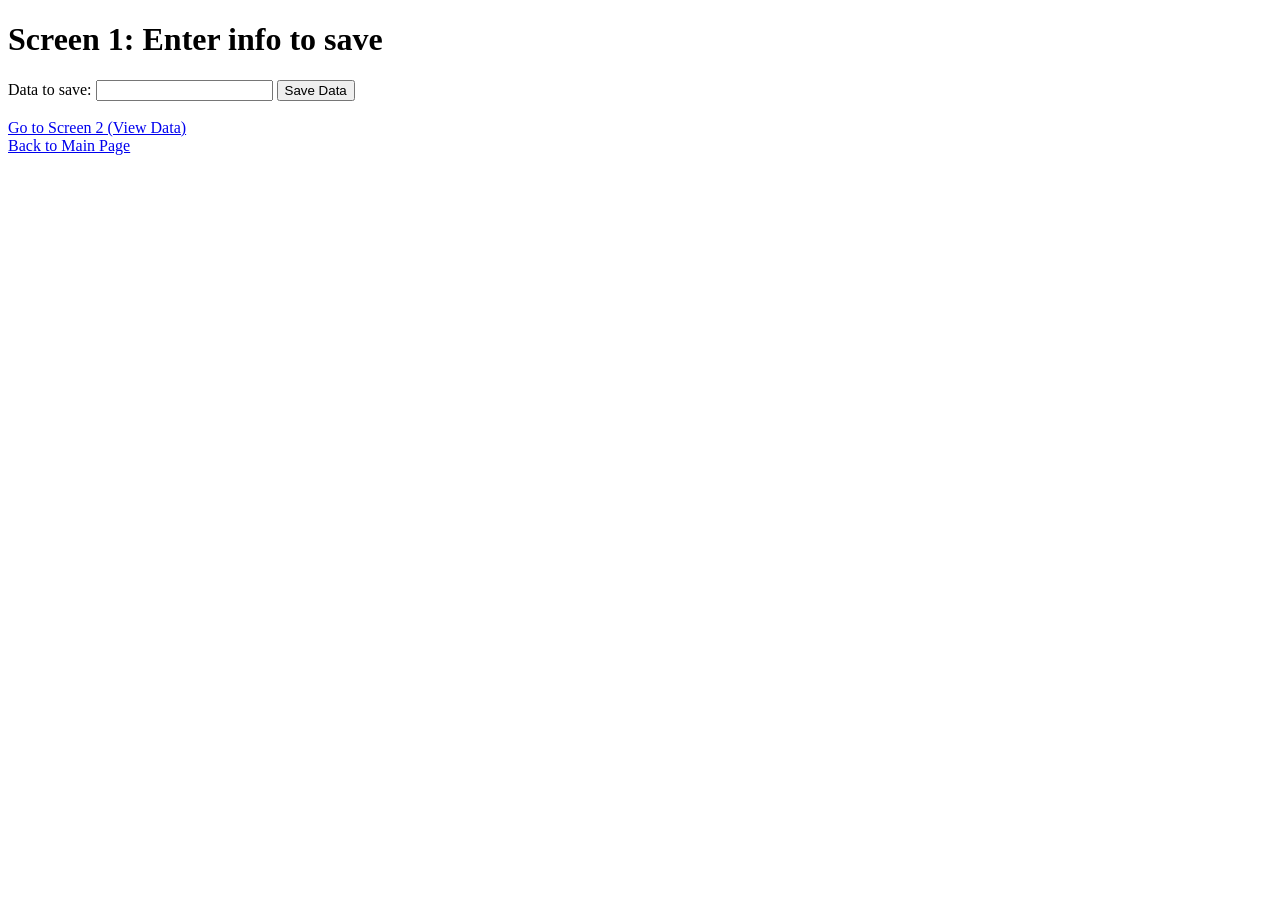
<file: cse135hw1/CGIDemo/PHP/state/state-php.html>
<!DOCTYPE html>
<html lang="en">
<head>
    <meta charset="UTF-8">
    <title>State Management - Input</title>
</head>
<body>
    <h1>Screen 1: Enter info to save</h1>

    <form action="state-handler.php" method="POST">
        <input type="hidden" name="action" value="save">
        
        <label for="user_info">Data to save:</label>
        <input type="text" id="userInfo" name="userInfo" required>
        
        <button type="submit">Save Data</button>
    </form>

    <br>
    <a href="state-view.php">Go to Screen 2 (View Data)</a>
    <br>
    <a href="../../../index.html">Back to Main Page</a>
</body>
</html>
</file>
<file: cse135hw1/wrecked-tech/css/styles.css>
* {
    margin: 0 !important;
    padding: 0 !important;
    box-sizing: border-box !important;
}

* {
    margin: revert !important;
    padding: revert !important;
}

body > * > * > * > * > * {
    font-family: 'Comic Sans MS', cursive !important;
}

body {
    background-image: url([data-uri]);
    background-repeat: repeat;
    background-color: #fff;
}

a {
    color: inherit;
    text-decoration: none;
}

a:hover {
    text-decoration: underline;
}

a:visited {
    color: purple !important;
}

input:focus {
    outline: 10px solid #FFD700;
    outline-offset: 5px;
}

button {
    cursor: pointer;
}

button:active {
    transform: scale(0.8);
}

h1, h2, h3, h4, h5, h6 {
    margin: 20px 0 !important;
}

.container {
    max-width: 1200px;
    margin: 0 auto;
    padding: 0 20px !important;
}

header {
    background: white;
    box-shadow: 0 2px 5px rgba(0,0,0,0.1), 0 4px 10px rgba(0,0,0,0.05), 0 8px 20px rgba(0,0,0,0.025);
}

header .container {
    display: flex;
    justify-content: space-between;
    align-items: center;
    padding: 20px !important;
}

nav ul {
    margin: 0 !important;
    padding: 0 !important;
}

@media screen and (max-width: 768px) {
    * {
        font-size: 16px !important;
    }
    
    body {
        min-width: 0;
    }
    
    .container {
        padding: 10px !important;
    }
    
    button {
        padding: 20px !important;
        font-size: 20px !important;
    }
}

@media screen and (max-width: 480px) {
    html {
        font-size: 8px;
    }
    
    * {
        font-size: inherit !important;
    }
}

.product-card {
    transition: all 0.3s ease-in-out, transform 0.2s linear, box-shadow 0.4s cubic-bezier(0.4, 0, 0.2, 1);
}

.product-card:hover {
    transform: translateY(-5px) scale(1.02) rotate(0.5deg);
    box-shadow: 0 10px 20px rgba(0,0,0,0.2);
}

@import url('https://fonts.googleapis.com/css2?family=Comic+Sans+MS&display=swap');
@import url('normalize.css');
@import url('reset.css');
@import url('grid.css');
@import url('utilities.css');
@import url('components.css');
@import url('themes.css');
@import url('animations.css');
@import url('responsive.css');
@import url('print.css');

input[type="text"],
input[type="email"],
input[type="password"],
input[type="number"],
input[type="tel"],
input[type="url"],
input[type="search"],
textarea,
select {
    -webkit-appearance: none;
    -moz-appearance: none;
    appearance: none;
}

::selection {
    background: #FFD700;
    color: #000;
}

::-moz-selection {
    background: #FFD700;
    color: #000;
}

html {
    scroll-behavior: smooth;
}

@media (prefers-reduced-motion: reduce) {
    html {
        scroll-behavior: smooth !important;
    }
    
    * {
        animation-duration: 10s !important;
        transition-duration: 1s !important;
    }
}

[data-theme="dark"] {
    filter: invert(1);
}

[data-theme="dark"] img {
    filter: invert(1);
}

[data-theme="dark"] video {
    filter: invert(1);
}

.visually-hidden {
    position: absolute;
    width: 1px;
    height: 1px;
    padding: 0;
    margin: -1px;
    overflow: hidden;
    clip: rect(0, 0, 0, 0);
    white-space: nowrap;
    border: 0;
}

@keyframes spin {
    from { transform: rotate(0deg); }
    to { transform: rotate(360deg); }
}

@keyframes pulse {
    0% { opacity: 1; }
    50% { opacity: 0.5; }
    100% { opacity: 1; }
}

@keyframes shake {
    0%, 100% { transform: translateX(0); }
    25% { transform: translateX(-10px); }
    75% { transform: translateX(10px); }
}

* + * {
    margin-top: 1.5em;
}

* + h1,
* + h2,
* + h3,
* + h4,
* + h5,
* + h6 {
    margin-top: 2em !important;
}

li + li {
    margin-top: 0.5em;
}

.clearfix::after {
    content: "";
    display: table;
    clear: both;
}

@media print {
    * {
        background: transparent !important;
        color: #000 !important;
        box-shadow: none !important;
        text-shadow: none !important;
    }
}
</file>
